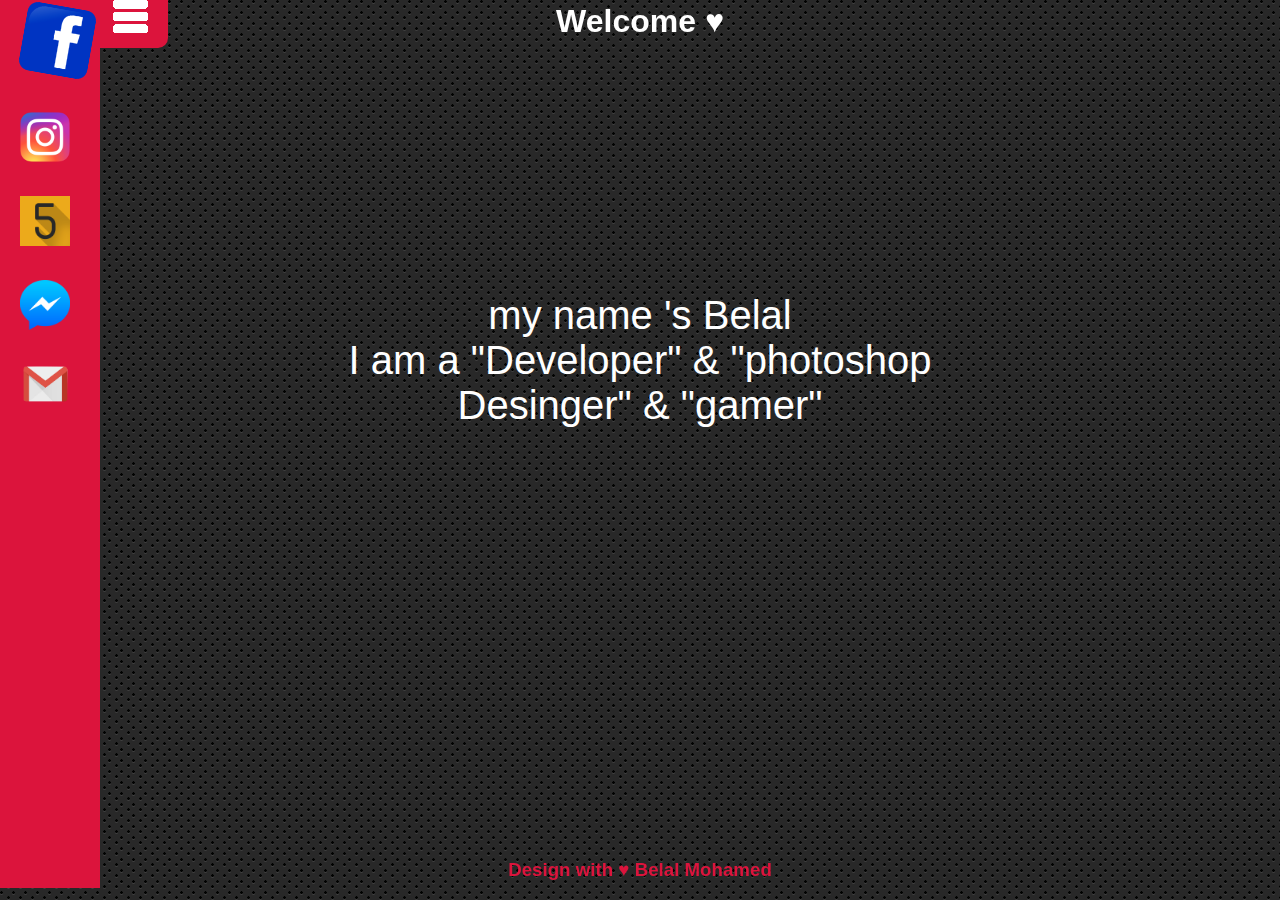
<file: Belal.htm>
<!DOCTYPE html>
<html>
<head>
	<title>Belal Mohamed</title>
	<link rel="stylesheet" type="text/css" href="css/my-style.css">
</head>
<body>
<h1>Welcome ♥</h1>
<br>
<li class="text">
	my name 's Belal
	<br>
	I am a "Developer" & "photoshop Desinger" & "gamer"
</li>
<div class="social">
	<span id="close-btn"><img src="images/menu.png"></span>
	<li>
	<a href="https://www.facebook.com/belal.safroot">
	<image src="photos/facebook.png" height="50" width="50" class="image"></li></a>
	<li>
	<a href="https://www.instagram.com/belal.safrot1/">
	<image src="photos/instgram.png" height="50" width="50" class="image"></li></a>
		<li>
	  <a href="https://khamsat.com/user/belal777">
	<image src="photos/khamsat.png" height="50" width="50" class="image"></li></a>
		<li>
	 <a href="https://www.facebook.com/messages/requests/t/belal.safroot">
	<image src="photos/messenger.png" height="50" width="50" class="image"></li></a>
		<li>
	  <a href="https://mail.google.com/mail/u/0/#inbox?compose=GTvVlcSKkwxFPftCJNpVkLFCLVNFjzdVrlgDfbhsfzhnkNRpbWPRTzvcXgqjnxlWpHxmxlZfNpqbf">
	<image src="photos/gmail.png" height="40" width="50" class="image"></a></ul> 
	</li>
	</div>
	<h3 class="design"> Design with ♥ Belal Mohamed</h3>
</body>
</html>
</file>
<file: css/my-style.css>
*{
	font-family: 'Cairo', sans-serif;
}
body {
	background-image: url(bg/bg.png);
	margin: 0;
	padding: 0;
}
h1 {
	color: white;
	text-align: center;
	transition: 1s;
	padding: 5px;
	position: fixed;
	left: 50%;
	transform: translate(-50%,-50%);}
h1:hover {
	font-size: 60px;
}
.text {
	text-align: center;
	font-size: 40px;
	list-style-type: none;
	color: white;
	top: 40%;
	left: 50%;
	position: absolute;
	transform: translate(-50%,-50%);
}
.image {
	display: inline-block;
	padding: 15px 20px;
	text-decoration: none;
    transition: all 0.7s;
}
.image:hover {
    transform: rotate(10deg);
	width: 75px;
	height: 75px;
}
.social {
	background-color: blue;
	height: 100vh;
	width: 100px;
	margin: -30px 0px;
	position: absolute;
	left: -100px;
	transition: 1s;
}
#close-btn {
	display: block;
	height: 60px;
	float: right;
	padding: 0 10px;
	cursor: pointer;
	position: absolute;
	left: 100px;
	line-height: 50px;
	transition: all 1s;
	background-color: crimson;
	border-top-right-radius: 10px;
	border-bottom-right-radius: 10px;
}
.social:hover {
	left: 0;
	background-color: crimson;
}
.design{
	text-align: center;
	color: crimson;
    font-family: 'Cairo', sans-serif;
    bottom: 0;
    left: 50%;
	position: fixed;
	transform: translate(-50%);
	transition: 1s;
}
.design:hover {
	font-size: 30px;
}
</file>
